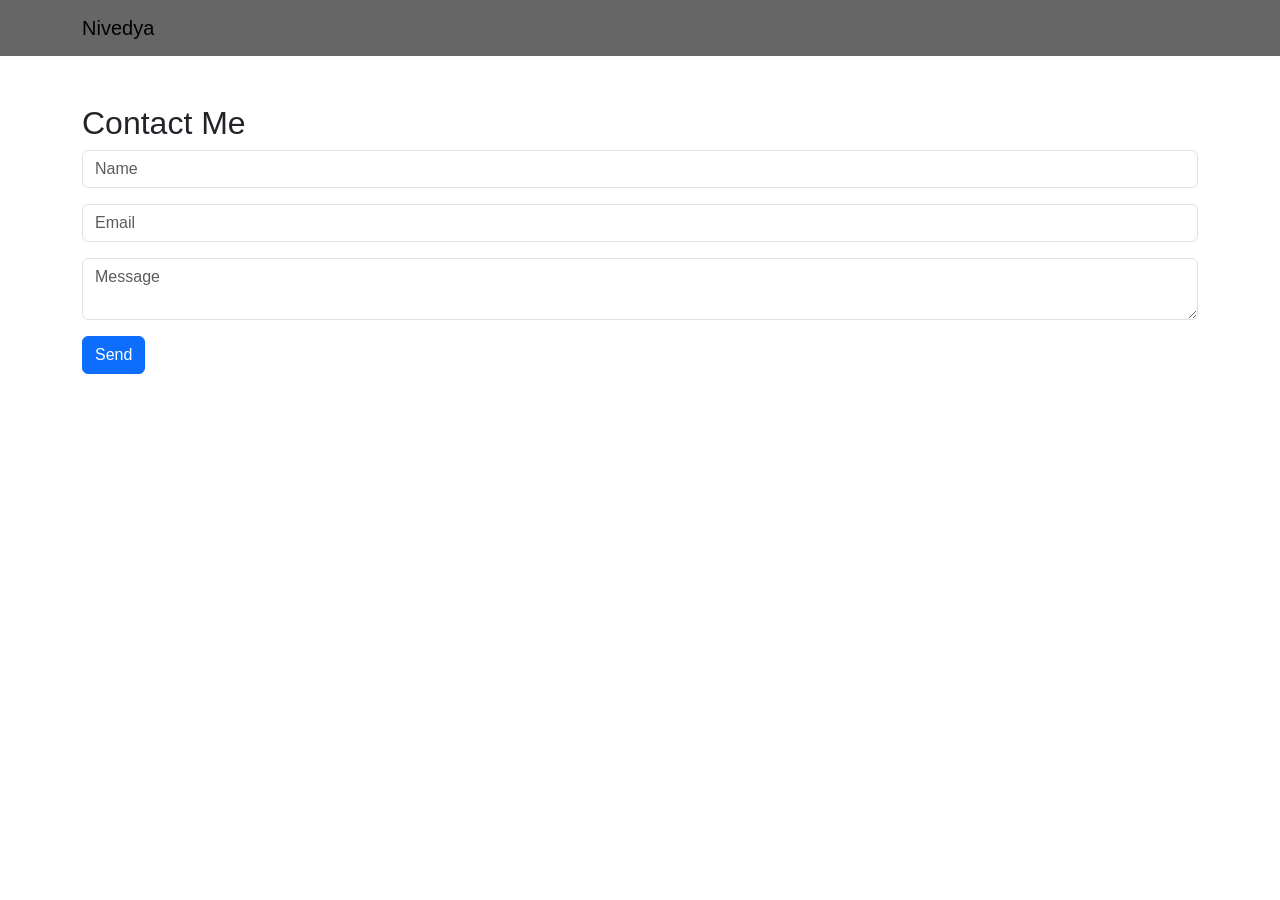
<file: contact.html>
<!DOCTYPE html>
<html lang="en">
<head>
<meta charset="UTF-8">
<title>Contact</title>

<link href="https://cdn.jsdelivr.net/npm/bootstrap@5.3.0/dist/css/bootstrap.min.css" rel="stylesheet">
<link rel="stylesheet" href="style.css">
</head>

<body>

<nav class="navbar glass">
  <div class="container">
    <a href="index.html" class="navbar-brand">Nivedya</a>
  </div>
</nav>

<section class="container my-5">

<h2>Contact Me</h2>

<form onsubmit="sendMsg(event)">
  <input class="form-control mb-3" placeholder="Name" required>
  <input class="form-control mb-3" placeholder="Email" required>
  <textarea class="form-control mb-3" placeholder="Message"></textarea>
  <button class="btn btn-primary">Send</button>
</form>

<p id="msg" class="mt-3 text-success"></p>

</section>

<script src="script.js"></script>
</body>
</html>
</file>
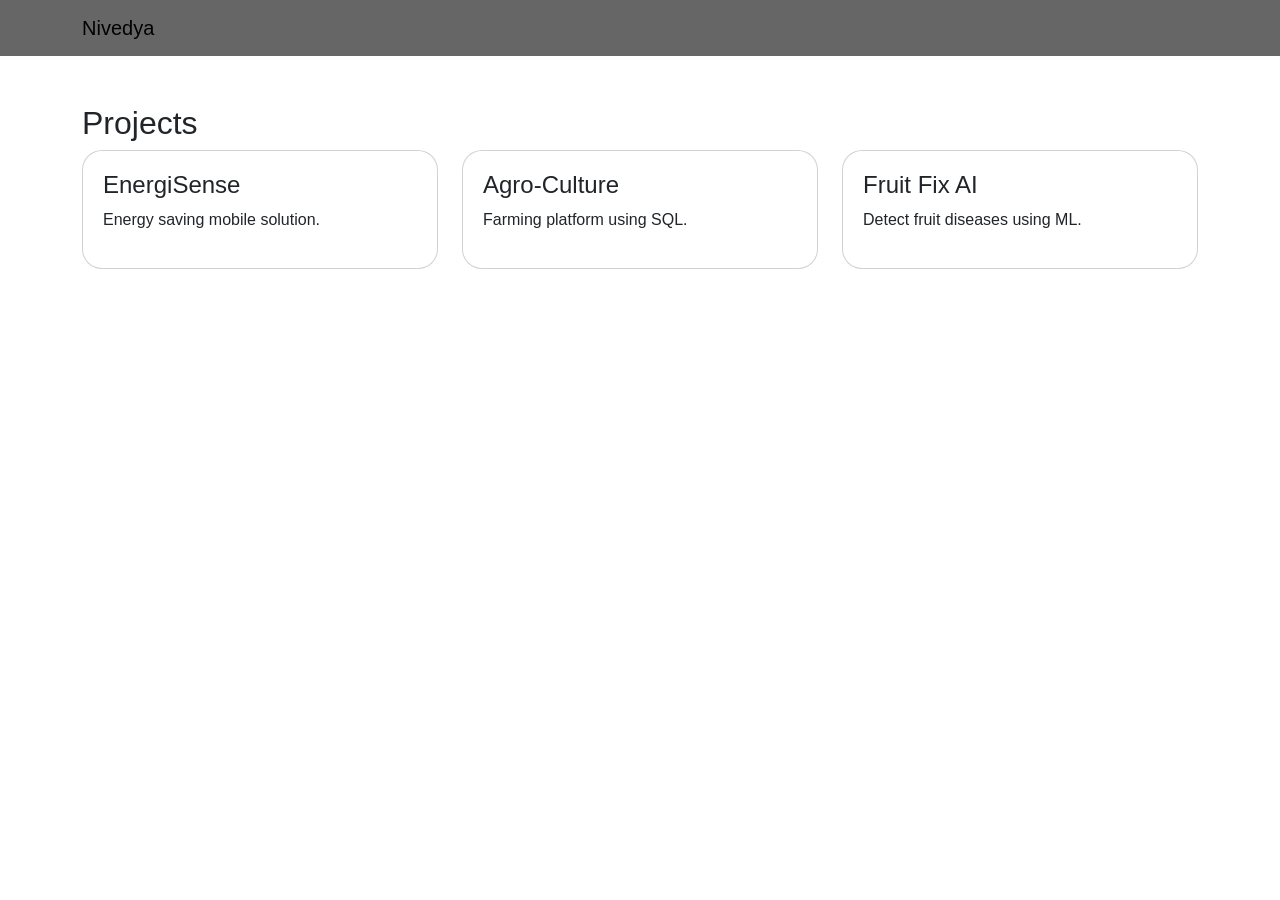
<file: project.html>
<!DOCTYPE html>
<html lang="en">
<head>
<meta charset="UTF-8">
<title>Projects</title>

<link href="https://cdn.jsdelivr.net/npm/bootstrap@5.3.0/dist/css/bootstrap.min.css" rel="stylesheet">
<link rel="stylesheet" href="style.css">
</head>

<body>

<nav class="navbar glass">
  <div class="container">
    <a href="index.html" class="navbar-brand">Nivedya</a>
  </div>
</nav>

<section class="container my-5">

<h2 class="section-title">Projects</h2>

<div class="row">

<div class="col-md-4">
  <div class="card premium-card">
    <h4>EnergiSense</h4>
    <p>Energy saving mobile solution.</p>
  </div>
</div>

<div class="col-md-4">
  <div class="card premium-card">
    <h4>Agro-Culture</h4>
    <p>Farming platform using SQL.</p>
  </div>
</div>

<div class="col-md-4">
  <div class="card premium-card">
    <h4>Fruit Fix AI</h4>
    <p>Detect fruit diseases using ML.</p>
  </div>
</div>

</div>

</section>

<script src="script.js"></script>
</body>
</html>
</file>
<file: style.css>
body {
  font-family: 'Poppins', sans-serif;
  transition: 0.3s;
}

/* DARK MODE */
.dark {
  background: #121212;
  color: white;
}

/* GLASS NAV */
.glass {
  backdrop-filter: blur(10px);
  background: rgba(0,0,0,0.6);
}

/* HERO */
.hero {
  height: 100vh;
  background: linear-gradient(135deg, #667eea, #764ba2);
  color: white;
}

/* IMAGE */
.profile-img {
  width: 180px;
  border-radius: 50%;
  border: 4px solid white;
}

/* CARDS */
.premium-card {
  padding: 20px;
  border-radius: 20px;
  background: white;
  transition: 0.3s;
}

.premium-card:hover {
  transform: translateY(-10px);
}

/* ANIMATION */
.fade-in {
  opacity: 0;
  transform: translateY(20px);
  transition: 1s;
}

.fade-in.show {
  opacity: 1;
  transform: translateY(0);
}

footer {
  text-align: center;
  padding: 20px;
}
</file>
